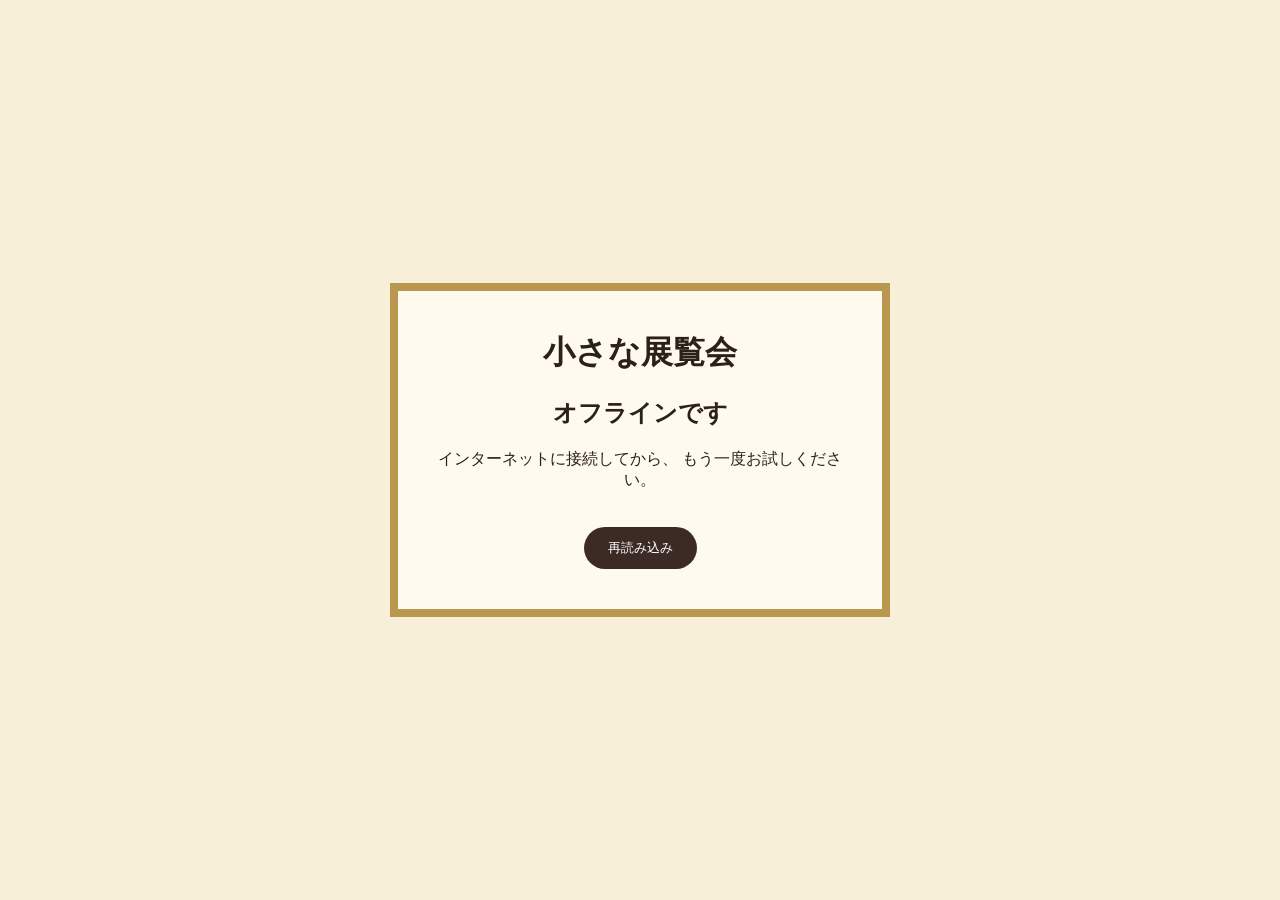
<file: static/offline.html>
<!DOCTYPE html>
<html lang="ja">

<head>
    <meta charset="UTF-8">

    <meta
        name="viewport"
        content="width=device-width, initial-scale=1.0"
    >

    <title>オフライン - 小さな展覧会</title>

    <meta name="theme-color" content="#2d201b">

    <style>
        * {
            box-sizing: border-box;
        }

        body {
            min-height: 100vh;
            margin: 0;

            display: grid;
            place-items: center;

            padding: 24px;

            color: #2b2118;
            background: #f8efd9;

            font-family:
                "Yu Mincho",
                "Yu Gothic",
                serif;
        }

        main {
            width: min(500px, 100%);

            padding: 40px;

            text-align: center;

            background: #fffaf0;

            border: 8px solid #b9974f;
        }

        h1 {
            margin-top: 0;
        }

        button {
            margin-top: 20px;
            padding: 12px 24px;

            border: 0;
            border-radius: 999px;

            background: #3c2a24;
            color: white;

            cursor: pointer;
        }
    </style>
</head>

<body>

<main>

    <h1>小さな展覧会</h1>

    <h2>オフラインです</h2>

    <p>
        インターネットに接続してから、
        もう一度お試しください。
    </p>

    <button onclick="location.reload()">
        再読み込み
    </button>

</main>

</body>

</html>
</file>
